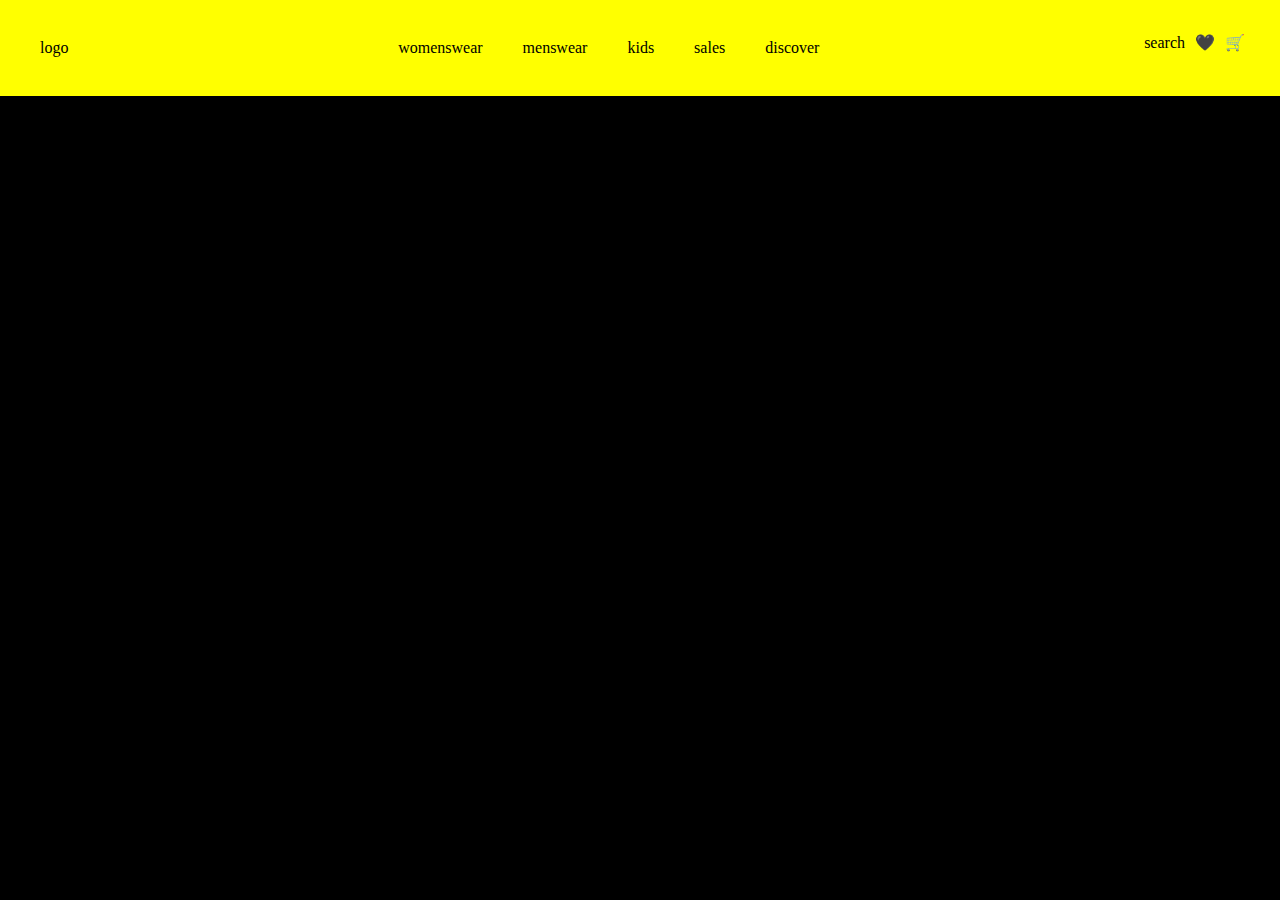
<file: flex/index.html>
<!DOCTYPE html>
<html lang="en">
  <head>
    <link rel="stylesheet" type="text/css" href="/reset.css">
    <link rel="stylesheet" type="text/css" href="/flex/flex.css">
    <title>Flex</title>
  </head>
  <body>
    <div class="flex">
        <div class="logo">logo</div>
        
        <div class="flex2">
            <div class="flex2-item">womenswear</div>
            <div class="flex2-item">menswear</div>
            <div class="flex2-item">kids</div>
            <div class="flex2-item">sales</div>
            <div class="flex2-item">discover</div>
        </div>
        
        <div class="flex3">
            <div class="flex3-item">search</div>
            <div class="flex3-item">🖤</div>
            <div class="flex3-item">🛒</div>
        </div>
    </div>
    

  </body>
  
</html>
</file>
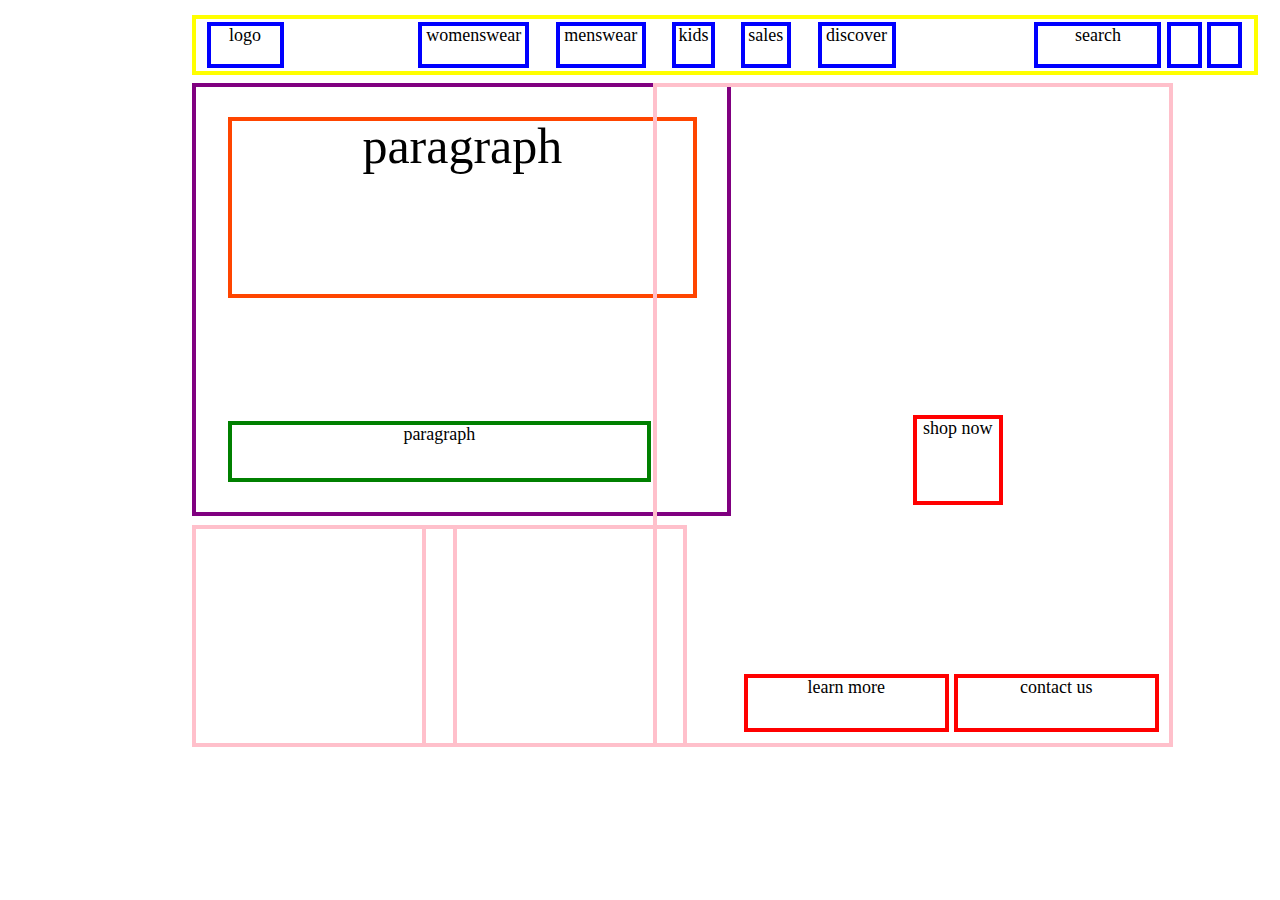
<file: homework.html>
<!DOCTYPE html>
<html lang="en">
  <head>
    <link rel="stylesheet" type="text/css" href="reset.css">
    <link rel="stylesheet" type="text/css" href="homework.css">

  </head>
  <body>
    <div id="top-bar">
        <div id="logo">logo</div>
        <div id="womenswear">womenswear</div>
        <div id="menswear">menswear</div>
        <div id="kids">kids</div>
        <div id="sale">sales</div>
        <div id="discover">discover</div>
        <div id="search-button">search</div>
        <div id="wishlist-button"></div>
        <div id="cart-button"></div>
    </div>

    <div id="box">
        <div id="paragraph1">paragraph</div>
        <div id="paragraph2">paragraph</div>    
    </div>

    <div id="picture1">
        <div id="shop-now-button">shop now</div>
        <div id="learn-more-button">learn more</div>
        <div id="contact-us-button">contact us</div>    
    </div>

    <div id="picture2"></div>
    <div id="picture3"></div>
    
  </body>
</html>
</file>
<file: flex/flex.css>
body {
    background: black;
    font-size: 50 px;
  }
  
  .flex{
    background: yellow;
    display: flex;
    justify-content: space-between;
    flex-direction: row;
    align-items: flex-start;
  }

  .logo{
    color: black;
    padding: 40px;
  }

  .flex2{
    display: flex;
    justify-content: space-between;
    flex-direction: row;
    align-items: center;
    padding: 20px;
  }

  .flex2-item{
    color: black;
    margin: 20px;
  }

  .flex3{
    display: flex;
    justify-content: space-between;
    flex-direction: row;
    align-items: flex-end;
    padding: 30px;
  }

  .flex3-item{
    color: black;
    margin: 5px;
  }
</file>
<file: homework.css>
body{
    font-size: 18px;
    text-align: center;
}

#top-bar {
    position: relative;
    top: 15px;
    left: 15%;
    height: 52px;
    width: 1058px;
    border: 4px solid yellow;
}

#top-bar #logo{
    position: absolute;
    top: 3px;
    left: 1%;
    height: 38px;
    width: 69px;
    border: 4px solid blue;
}

#top-bar #womenswear{
    position: absolute;
    top: 3px;
    left: 21%;
    height: 38px;
    width: 103px;
    border: 4px solid blue;
}

#top-bar #menswear{
    position: absolute;
    top: 3px;
    left: 34%;
    height: 38px;
    width: 82px;
    border: 4px solid blue;
}

#top-bar #kids{
    position: absolute;
    top: 3px;
    left: 45%;
    height: 38px;
    width: 35px;
    border: 4px solid blue;
}

#top-bar #sale{
    position: absolute;
    top: 3px;
    left: 51.5%;
    height: 38px;
    width: 42px;
    border: 4px solid blue;
}

#top-bar #discover{
    position: absolute;
    top: 3px;
    left: 58.75%;
    height: 38px;
    width: 70px;
    border: 4px solid blue;
}

#top-bar #search-button{
    position: absolute;
    top: 3px;
    left: 79.25%;
    height: 38px;
    width: 119px;
    border: 4px solid blue;
}

#top-bar #wishlist-button{
    position: absolute;
    top: 3px;
    left: 91.75%;
    height: 38px;
    width: 27px;
    border: 4px solid blue;
}

#top-bar #cart-button{
    position: absolute;
    top: 3px;
    left: 95.60%;
    height: 38px;
    width: 27px;
    border: 4px solid blue;
}

#box{
    position: absolute;
    top: 83px;
    left: 15%;
    height: 425px;
    width: 531px;
    border: 4px solid purple;
}

#box #paragraph1{
    position: absolute;
    font-size: 50px;
    top: 30px;
    left: 6%;
    height: 173px;
    width: 461px;
    border: 4px solid orangered;
}

#box #paragraph2{
    position: absolute;
    bottom: 30px;
    left: 6%;
    height: 53px;
    width: 415px;
    border: 4px solid green;
}

#picture1{
    position: absolute;
    top: 83px;
    left: 51%;
    height: 655.85px;
    width: 512px;
    border: 4px solid pink;
}

#picture1 #contact-us-button{
    position: absolute;
    top: 89.5%;
    left: 58%;
    height: 50px;
    width: 197px;
    border: 4px solid red;
}

#picture1 #learn-more-button{
    position: absolute;
    top: 89.5%;
    left: 17%;
    height: 50px;
    width: 197px;
    border: 4px solid red;
}

#picture1 #shop-now-button{
    position: absolute;
    top: 50%;
    left: 50%;
    height: 82px;
    width: 82px;
    border: 4px solid red;
}


#picture2{
    position: absolute;
    top: 525px;
    left: 15%;
    height: 214px;
    width: 257px;
    border: 4px solid pink;
}

#picture3{
    position: absolute;
    top: 525px;
    left: 33%;
    height: 214px;
    width: 257px;
    border: 4px solid pink;
}
</file>
